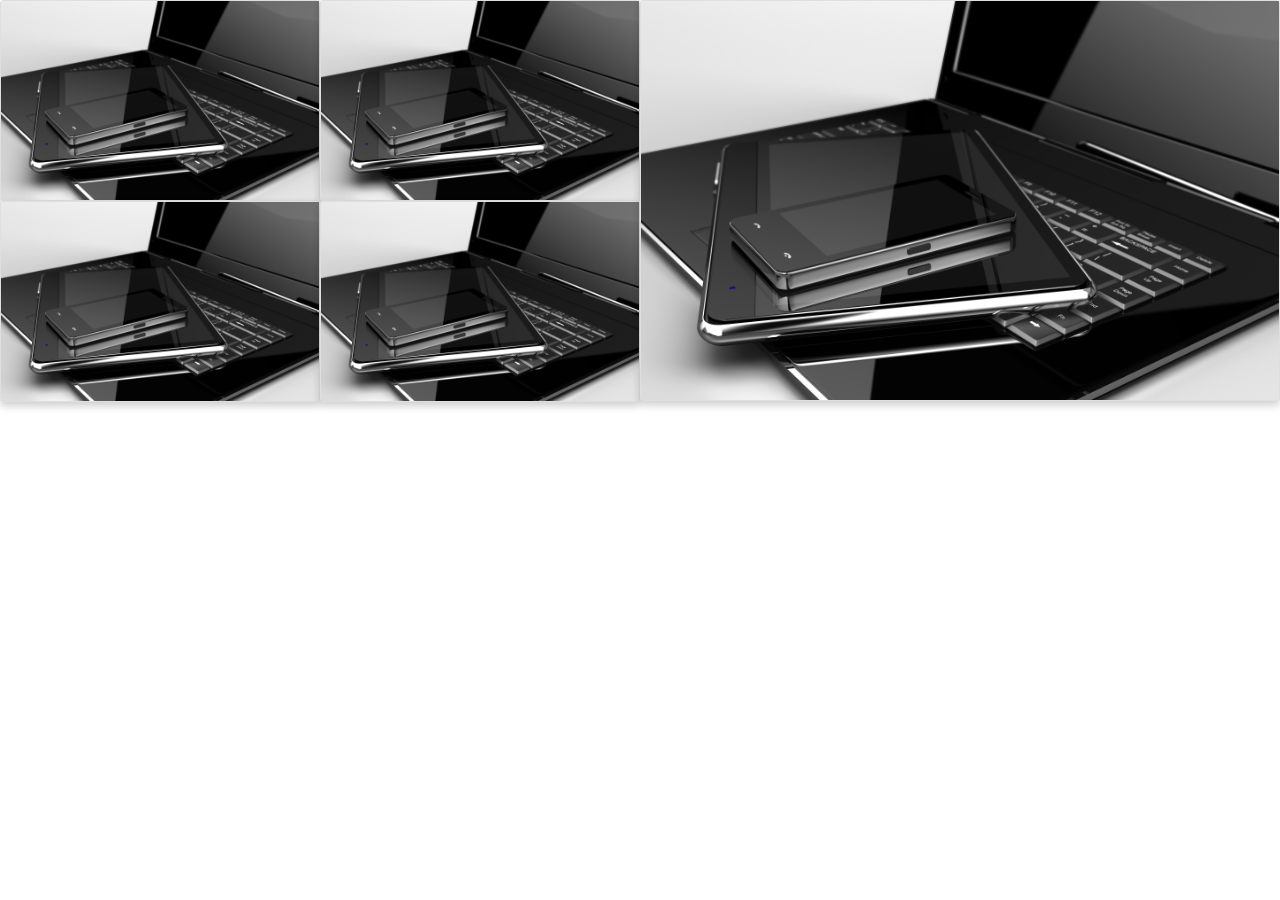
<file: assets/css/temp.html>
<!DOCTYPE html>
<html>

<head>
  <meta name="viewport" content="width=device-width, initial-scale=1">
  <link rel="stylesheet" href="https://cdnjs.cloudflare.com/ajax/libs/font-awesome/4.7.0/css/font-awesome.min.css">
  <link rel="stylesheet" href="https://maxcdn.bootstrapcdn.com/bootstrap/4.4.1/css/bootstrap.min.css">
  <!-- Latest fonawesome CSS -->
  <link rel="stylesheet" href="https://use.fontawesome.com/releases/v5.7.0/css/all.css"
    integrity="sha384-lZN37f5QGtY3VHgisS14W3ExzMWZxybE1SJSEsQp9S+oqd12jhcu+A56Ebc1zFSJ" crossorigin="anonymous">
  <link rel="stylesheet" type="text/css" href="style.css">
  <link rel="stylesheet" type="text/css" href="Index.css">
  <style>
    .row {
      margin: 0px !important;
      padding: 0px;
    }

    .row:after {
      content: "";
      display: table;
      clear: both;
    }

    .column {
      float: left;
      width: 50%;
      margin : 0px;
      padding : 0px;
      /* padding: 10px 10px; */
    }
    .card {
      padding : 0px;
      margin: 0px;
    }
  </style>
</head>

<body>

  <div class="row">
    <div class="column">
      <div class="row">
        <div class="column">
          <a href="#">
            <div class="card">
              <img src="../Picture/Technology Computer.jpg" alt="redmi" width="100%">
            </div>
          </a>
        </div>
        <div class="column">
          <a href="#">
            <div class="card">
              <img src="../Picture/Technology Computer.jpg" alt="redmi"width="100%">
            </div>
          </a>
        </div>
      </div>
      <div class="row">
        <div class="column">
          <a href="#">
            <div class="card">
              <img src="../Picture/Technology Computer.jpg" alt="redmi"width="100%">
            </div>
          </a>
        </div>
        <div class="column">
          <a href="#">
            <div class="card">
              <img src="../Picture/Technology Computer.jpg" alt="redmi"width="100%">
            </div>
          </a>
        </div>
      </div>
    </div>
      <div class="column">
        <a href="#">
          <div class="card">
            <img src="../Picture/Technology Computer.jpg" alt="redmi"width="100%">
          </div>
        </a>
      </div>
  </div>
</body>

</html>
</file>
<file: assets/css/style.css>
* {
      font-family: Arial, Helvetica, sans-serif;
 }

 body {
      /* background-color: rgb(69, 138, 123); */
      padding: 0px;
      margin: 0px;
 }

 .footer {
      background-color: #2c292f;
      color: beige;
      text-align: center;
      position: sticky;
      /* position: relative; */
 }
 

.footer-content {
      display: flex;
      /* height: 350px; */
      padding-top: 50px;

 }


 .footer .footer-content .footer-section h2 {
      text-align: center;
 }

 /* .footer .footer-content .footer-section {
      flex: 1;
      border: 1px solid white;
 } */
  .footer-section {
     flex: 1;
     padding : 50px;
     /* border: 1px solid white; */
}
 @media screen and (max-width : 725px){
     .footer-content{
          display : block;
     }
 }
 

 .footer .footer-bottom {
      background-color: dimgrey;
      width: 100%;
      bottom: 0px;
      margin-left: 0px;
      padding: 20px 0 10px 0;
      /* position: sticky; */
 }
 .footer-bottom{
      margin-top : 50px;
 }
</file>
<file: assets/css/Index.css>
.Main {
     /* box-sizing: border-box; */
     margin-top: 0px;
     padding-top: 53px;
}

h3, p {
     padding : 5px !important;
}


/* new navigation bar */
.topnav {
     position: fixed;
     width: 100%;
     z-index: 1;
     overflow: hidden;
     background-color: #333;
}

.topnav a {
     float: left;
     display: block;
     color: #f2f2f2;
     text-align: center;
     padding: 14px 16px;
     text-decoration: none;
     font-size: 17px;
}

.active {
     background-color: #2f4261;
     color: white;
}

.topnav .icon {
     display: none;
}

.dropdown {
     float: left;
     overflow: hidden;
}

.dropdown .dropbtn {
     font-size: 17px;
     border: none;
     outline: none;
     color:white;
     padding: 14px 16px;
     background-color: inherit;
     font-family: inherit;
     margin: 0;
}

.dropdown-content {
     display: none;
     position: fixed;
     background-color: #f9f9f9;
     min-width: 160px;
     box-shadow: 0px 8px 16px 0px rgba(0, 0, 0, 0.2);
     z-index: 1;
}

.dropdown-content a {
     float: none;
     color: black;
     padding: 12px 16px;
     text-decoration: none;
     display: block;
     text-align: left;
}

.topnav a:hover,
.dropdown:hover .dropbtn {
     background-color: #555;
     color: white;
     border-radius: 5px;
}

.dropdown-content a:hover {
     background-color: #ddd;
     color: black;
     border-radius: 5px;
}

.dropdown:hover .dropdown-content {
     display: block;
     border-radius: 5px;
}

@media screen and (max-width: 600px) {

     .topnav a:not(:first-child),
     .dropdown .dropbtn {
          display: none;
     }

     .topnav a.icon {
          float: right;
          display: block;
     }
}

@media screen and (max-width: 600px) {
     .topnav.responsive {
          position: relative;
     }

     .topnav.responsive .icon {
          position: absolute;
          right: 0;
          top: 0;
     }

     .topnav.responsive a {
          float: none;
          display: block;
          text-align: left;
     }

     .topnav.responsive .dropdown {
          float: none;
     }

     .topnav.responsive .dropdown-content {
          position: relative;
     }

     .topnav.responsive .dropdown .dropbtn {
          display: block;
          width: 100%;
          text-align: left;
     }
}

/* new Search  */
.search{
     float : right;
     padding: 12px 20px;
     
     margin : auto;
}


/* Search bar input and button */
/* #search_bar {

     

     padding: 10px;
     margin-left: 5%;
     margin-right: 5%;
}

#search_bar input {
     width: 90%;
   
     font-size: medium;
     padding: 12px 20px;
     margin: 8px 0px;
     border: 1px solid #2f4261;
     box-sizing: border-box;
    
     display: inline-block;

}

#search_bar button {
     background-color: #2f4261;
     color: white;
     font-size: medium;
     font-weight: bold;
     padding: 12px 20px;
     margin: 8px 0px;
     border: 1px solid #ccc;
     box-sizing: border-box;
     
     display: inline-block;
} */

/* .content *{
     box-sizing: border-box;
} */



.mySlides1,
.mySlides2 {
     display: none
}

.img-slider .slideshow-container img {
     vertical-align: middle;
     max-height : 500px;
}


/* img- slider */



/* Slideshow container */
.slideshow-container {
     /* max-width: 1000px; */
     /* height: 500px; */
     vertical-align: middle;
     position: relative;
     margin: auto;
}

/* Next & previous buttons */
.prev,
.next {
     cursor: pointer;
     position: absolute;
     top: 50%;
     width: auto;
     padding: 16px;
     margin-top: -22px;
     color: white;
     font-weight: bold;
     font-size: 30px;
     transition: 0.6s ease;
     border-radius: 0 3px 3px 0;
     user-select: none;
     opacity: 0.3;
}




/* Position the "next button" to the right */
.next {
     right: 0;
     border-radius: 3px 0 0 3px;
}

/* On hover, add a grey background color */
.prev:hover,
.next:hover {
     background-color: #f1f1f1;
     color: black;
}


/* Head */
.card-head h2 {
     text-align: center;
     font-weight: bold;
     
}

/* Product card Styles */

.card-head {
     margin-top : 50px;
     padding : 10px;
     font-weight : bold;
     text-align : center;
     color : #2f4261 !important;
}

/* .card-container {
                    display: flex;
                    padding : 50px 20px 50px 20px;
               }

               .card-container .card-section {
                    flex: 1;
               } */


.flip-card {
     background-color: transparent;

     perspective: 1000px;
     min-width: 250px;
     height: 250px;
}

.flip-card-inner {
     position: relative;
     width: 100%;
     height: 100%;
     text-align: center;
     transition: transform 0.6s;
     transform-style: preserve-3d;
     /* box-shadow: 0 4px 8px 0 rgba(0, 0, 0, 0.2); */
}

.flip-card:hover .flip-card-inner {
     transform: rotateY(180deg);
}

.flip-card-front,
.flip-card-back {
     position: absolute;
     width: 100%;
     height: 100%;
     -webkit-backface-visibility: hidden;
     backface-visibility: hidden;
}

.flip-card-front {
     background-color: #bbb;
     color: black;
}

.flip-card-back {
     background-color: #2f4261;
     color: white;
     transform: rotateY(180deg);
}

/*  responsive Cards */

/* Float four columns side by side */
.column {
     float: left;
     width: 25%;
     padding: 10px 10px;
}

/* @media screen and (min-width: 1000px)
               {
                    .column {
                         float: left;
                         width: 25%;
                         padding: 0 10px;
                       }

               } */

@media screen and (max-width: 1000px) and (min-width: 600px) {
     .column {
          float: left;
          width: 50%;
          /* padding : 0px; */
          /* padding: 10px 10px; */
     }

}



/* Remove extra left and right margins, due to padding */
.row {
     margin: 10px !important;
}

/* Clear floats after the columns */
.row:after {
     content: "";
     display: table;
     clear: both;
}

/* Responsive columns */
@media screen and (max-width: 600px) {
     .column {
          width: 100%;
          display: block;
          margin-bottom: 20px;
     }
}

/* Style the counter cards */
.card {
     box-shadow: 0 4px 8px 0 rgba(0, 0, 0, 0.2);
     padding: 0px;
     text-align: center;
     /* background-color: rgb(162, 189, 183); */
}

/*style for clickable cards*/
.column .card-click {
     text-decoration: none;
     color: black;

}

a .card:hover {
     box-shadow: 0 4px 8px 5px rgba(0, 0, 0, 0.2);
}


/*     new side navigation for twitter and linkedIn */

#new-mySidenav a {
     position: fixed;
     left: -135px;
     transition: 0.3s;
     padding: 15px;
     width: 180px;
     text-align: right;
     text-decoration: none;
     font-size: 20px;
     color: white;
     border-radius: 0 5px 5px 0;
     overflow: hidden;
     z-index: 1100;
}

#new-mySidenav a:hover {
     left: 0;
}

#new-facebook {
     top: 200px;
     background-color: #2f4261;
}

#new-twitter {
     top: 320px;
     background-color: #2f4261;
}

#new-pinterest {
     top: 260px;
     background-color: #2f4261;
}

/* #new-contact {
	top: 200px;
	background-color: #555
  } */
pre {
     border: none;
     padding: 0px !important;
     padding: 0px;
     margin: 0px !important;
     font-size: 0px;
     line-height: 0;
}
</file>
